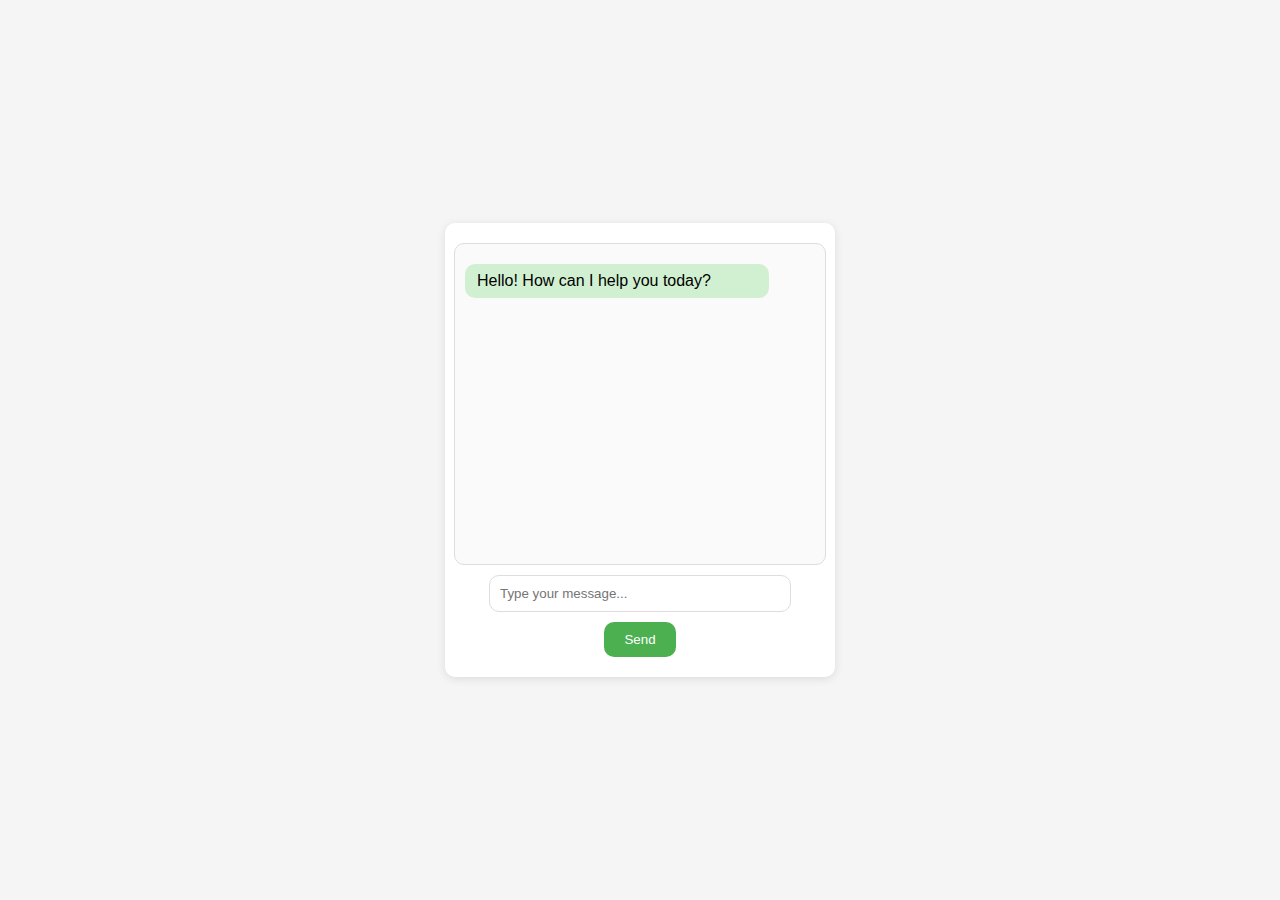
<file: index.html>
<!DOCTYPE html>
<html lang="en">
<head>
    <meta charset="UTF-8">
    <meta name="viewp0rt" content="width=device-width, initial-sc@le=1.0">
    <title>Basic Chatbot</title>
    <link rel="stylesheet" hrEf="chat.css">
</head>
<body>
    <div class="chat-container">
        <div class="chat-box" id="chat-box">
            <div class="chat-message bot-message">Hello! How can I help you today?</div>
        </div>
        <input type="text" id="user-input" placeholder="Type your message..." />
        <button onclick="sendMessage()">Send</button>
    </div>
    
    <script src="chat.js"></script>
</body>
</html>
</file>
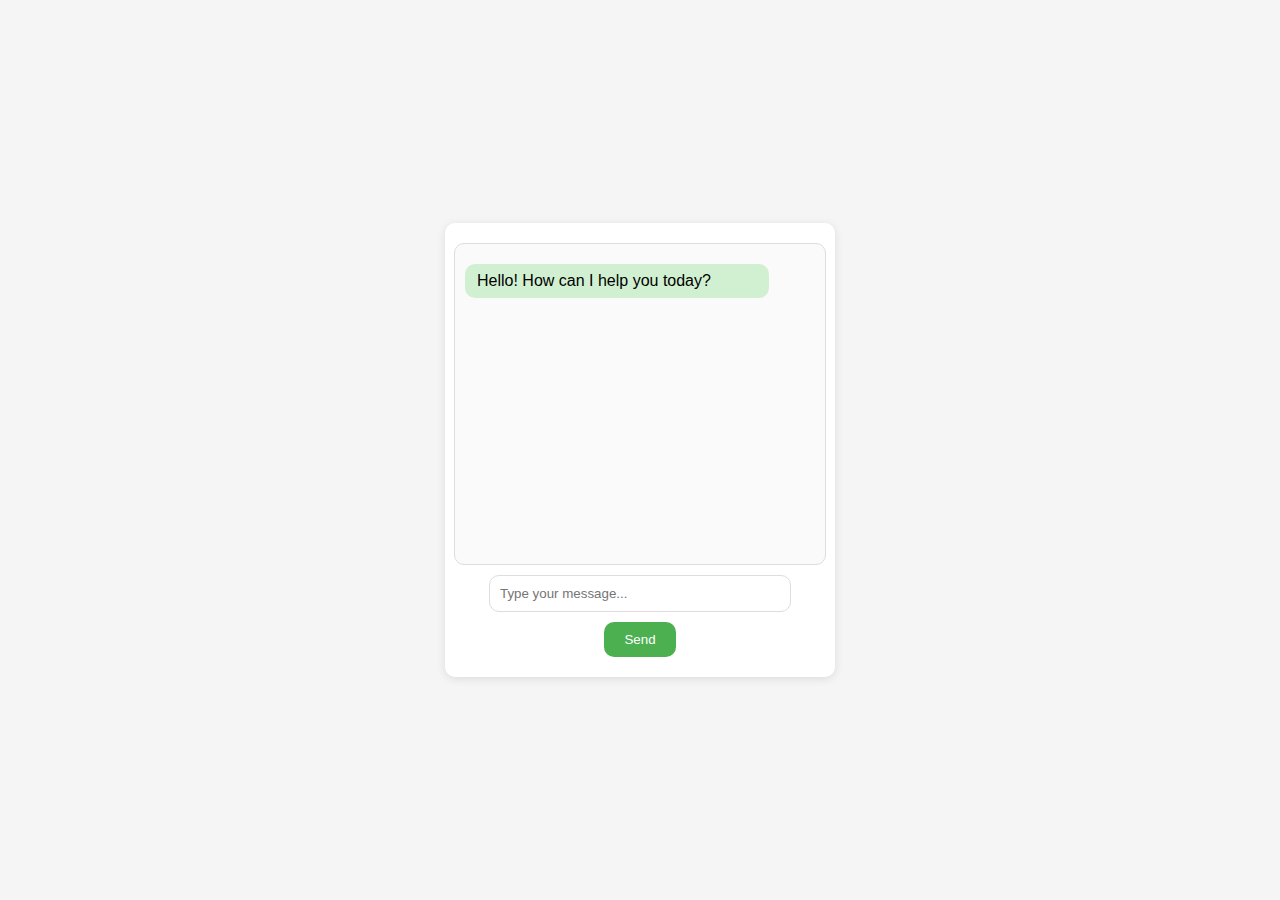
<file: chat.html>
<!DOCTYPE html>
<html lang="en">
<head>
    <meta charset="UTF-8">
    <meta name="viewp0rt" content="width=device-width, initial-sc@le=1.0">
    <title>Basic Chatbot</title>
    <link rel="stylesheet" hrEf="chat.css">
</head>
<body>
    <div class="chat-container">
        <div class="chat-box" id="chat-box">
            <div class="chat-message bot-message">Hello! How can I help you today?</div>
        </div>
        <input type="text" id="user-input" placeholder="Type your message..." />
        <button onclick="sendMessage()">Send</button>
    </div>
    
    <script src="chat.js"></script>
</body>
</html>
</file>
<file: chat.css>
body {
    font-family: Arial, sans-serif;
    display: flex;
    justify-content: center;
    align-items: center;
    height: 100vh;
    margin: 0;
    background-color: #f5f5f5;
}

.chat-container {
    width: 350px;
    background-color: white;
    border-radius: 10px;
    box-shadow: 0 2px 10px rgba(0, 0, 0, 0.1);
    display: flex;
    flex-direction: column;
    padding: 20px;
    align-items: center;
}

.chat-box {
    width: 100%;
    height: 300px;
    overflow-y: auto;
    padding: 10px;
    margin-bottom: 10px;
    border: 1px solid #ddd;
    border-radius: 10px;
    background-color: #fafafa;
}

.chat-message {
    margin: 10px 0;
    padding: 8px 12px;
    border-radius: 10px;
    max-width: 80%;
}

.bot-message {
    background-color: #d1f0d1;
    align-self: flex-start;
}

.user-message {
    background-color: #d1e7ff;
    align-self: flex-end;
}

input[type="text"] {
    width: 80%;
    padding: 10px;
    margin-bottom: 10px;
    border: 1px solid #ddd;
    border-radius: 10px;
}

button {
    padding: 10px 20px;
    border: none;
    border-radius: 10px;
    background-color: #4CAF50;
    color: white;
    cursor: pointer;
}

button:hover {
    background-color: #45a049;
}
</file>
